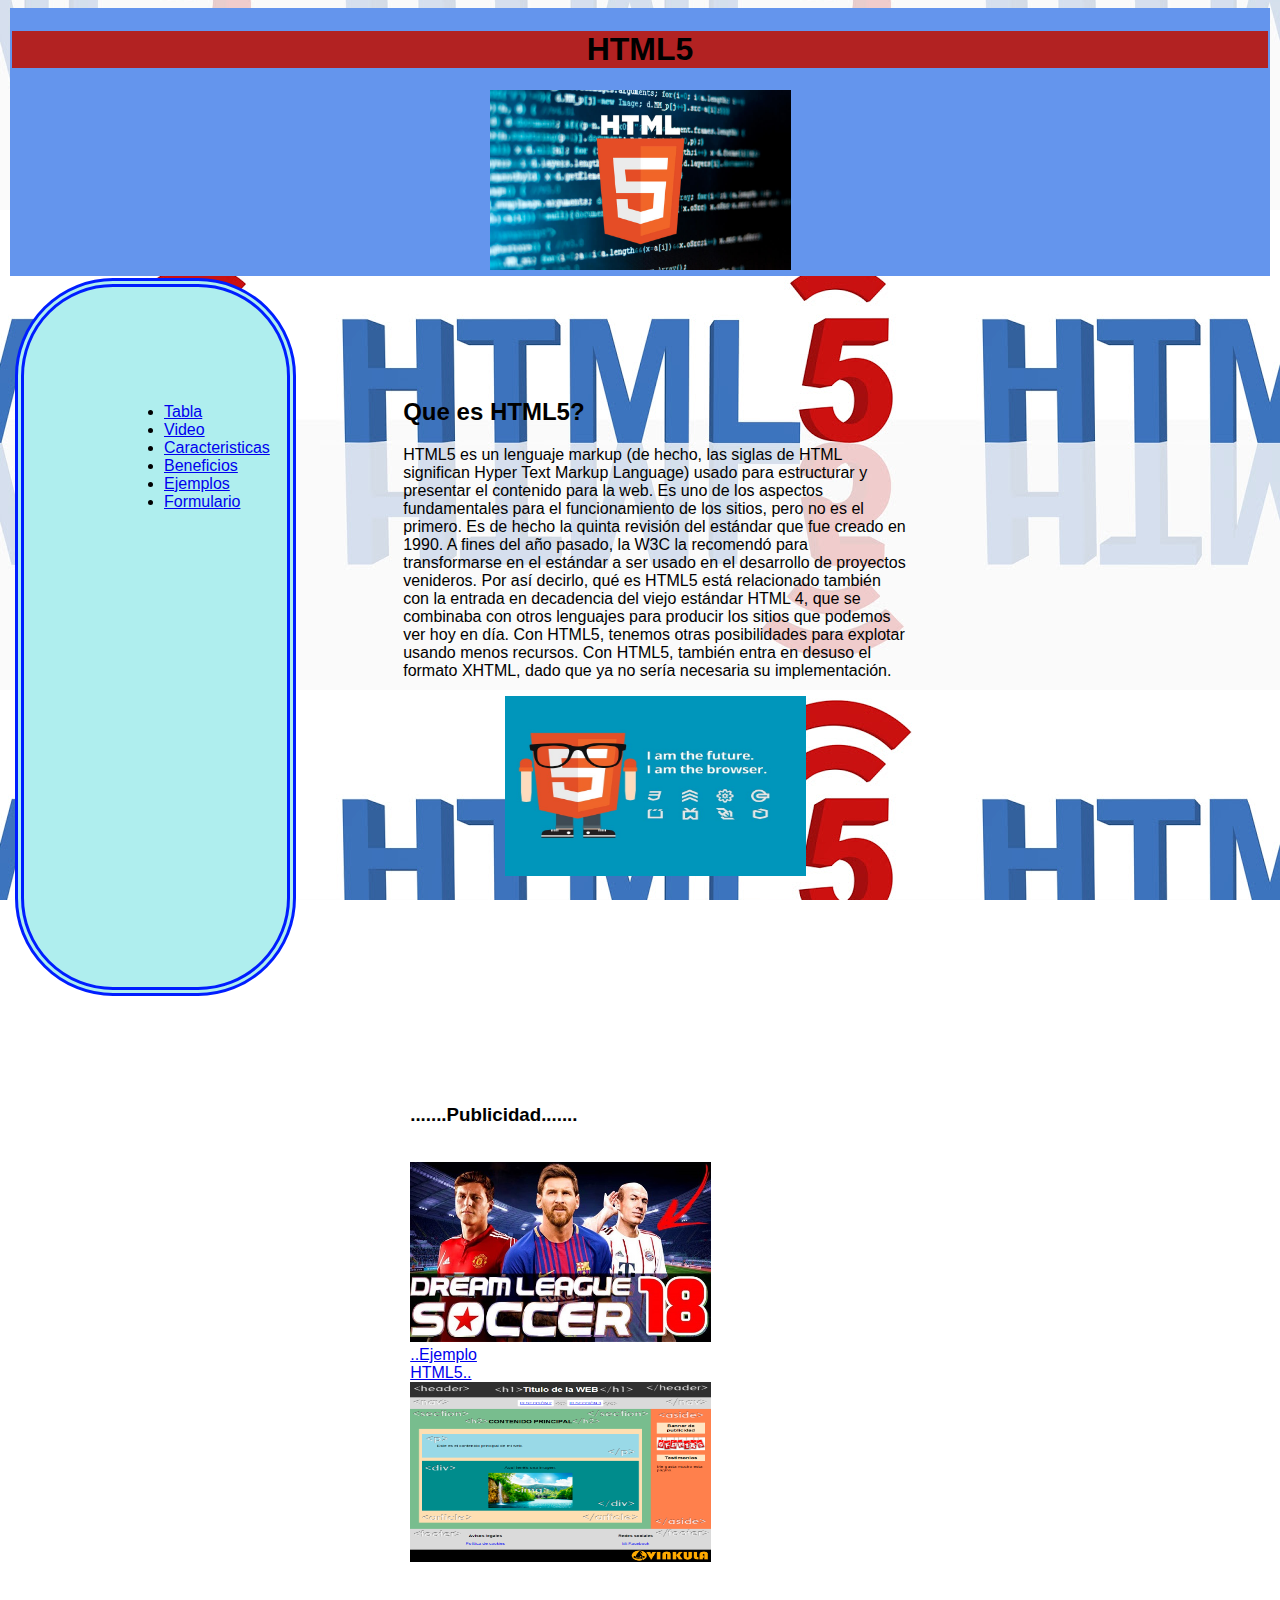
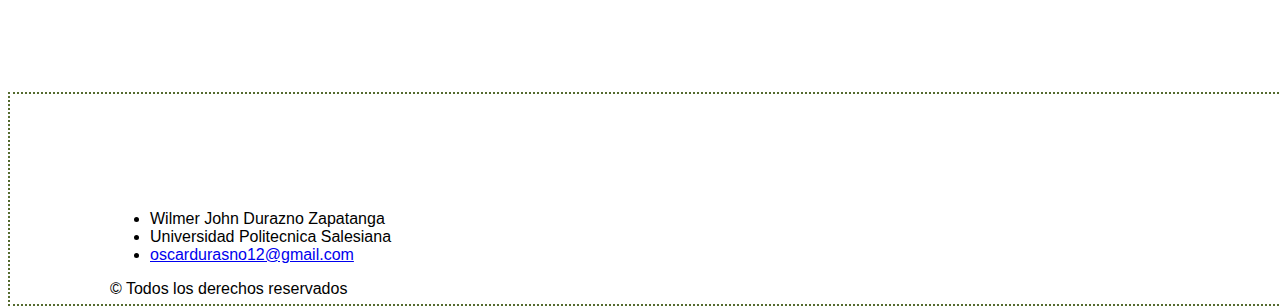
<file: Trabajo2/html/index.html>
<!DOCTYPE html>
<html lang="en">

<head>
    <meta charset="UTF-8">
    <meta name="viewport" content="width=device-width, initial-scale=1.0">
    <meta http-equiv="X-UA-Compatible" content="ie=edge">
    <title>Document</title>
    <link rel="stylesheet" href="../estilos/estilo1.css" type="text/css">
</head>

<body>
    <div id="caja1">
        <header>
            <h1>
                HTML5
            </h1>
            <center>
                <img src="../images/imagen1.jpg" alt="HTML5">
            </center>
        </header>
    </div>
    <div id="caja2">
        <nav>
            <ul>
                <li><a href="pagina1.html"> Tabla</a> </li>
                <li><a href="pagina2.html"> Video</a> </li>
                <li><a href="pagina3.html"> Caracteristicas</a></li>
                <li><a href="pagina4.html"> Beneficios</a> </li>
                <li><a href="pagina5.html"> Ejemplos</a></li>
                <li><a href="formulario.html">Formulario</a></li>
            </ul>
        </nav>
    </div>

    <div id="caja3">
        <section>
            <h2> Que es HTML5?</h2>
            <article>
                <p>
                    HTML5 es un lenguaje markup (de hecho, las siglas de HTML significan Hyper Text Markup Language)
                    usado para estructurar y presentar el contenido para la web. Es uno de los aspectos
                    fundamentales para el funcionamiento de los sitios, pero no es el primero. Es de hecho la quinta
                    revisión del estándar que fue creado en 1990. A fines del año pasado, la W3C la recomendó para
                    transformarse en el estándar a ser usado en el desarrollo de proyectos venideros. Por así decirlo,
                    qué es HTML5 está relacionado también con la entrada en decadencia del viejo estándar HTML 4, que
                    se combinaba con otros lenguajes para producir los sitios que podemos ver hoy en día. Con HTML5,
                    tenemos otras posibilidades para explotar usando menos recursos. Con HTML5, también entra en desuso
                    el formato XHTML, dado que ya no sería necesaria su implementación.
                </p>
            </article>
        </section>

        <section>
            <aside>
                <center>
                    <img src="../images/imagen4.jpg" alt="HTML5">
                </center>
            </aside>

        </section>
    </div>

    <div id="caja4">
        <aside>
            <h3>.......Publicidad.......</h3> <br />
            <img src="../images/imagen2.jpg" alt="Dream soccer league 2018">
        </aside>
        <aside>
            <a href="https://vinkula.com/estructura-del-codigo-html5-anatomia-de-una-pagina-web/">..Ejemplo
                HTML5..</a><br />
            <img src="../images/imagen3.png" alt="Ejemplo HTML5">
        </aside>
    </div>

    <div id="caja5">
        <footer>
                <ul>
                    <li>Wilmer John Durazno Zapatanga </li>
                    <li>Universidad Politecnica Salesiana </li>
                    <li><a href="https://mail.google.com/mail/u/0/?tab=wm#inbox">oscardurasno12@gmail.com</a> </li>
                </ul>
                &copy; Todos los derechos reservados
        </footer>
    </div>
</body>

</html>
</file>
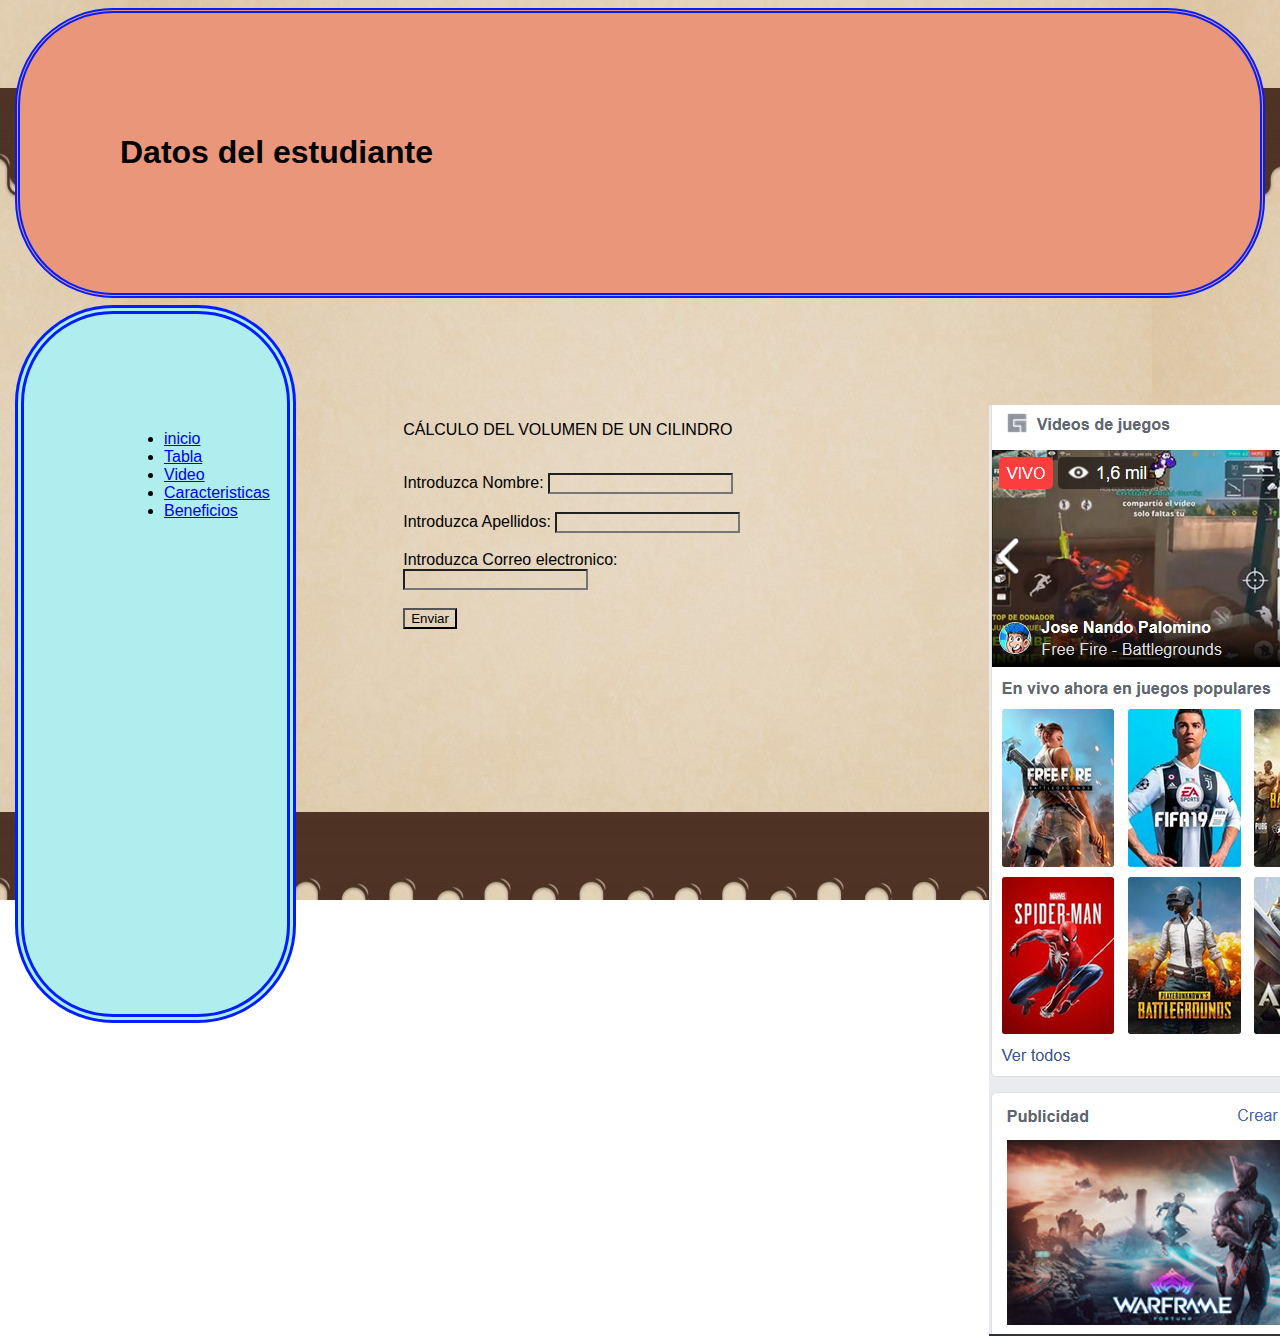
<file: Trabajo2/html/formulario.html>
<!DOCTYPE html>
<html lang="en">

<head>
    <meta charset="UTF-8">
    <meta name="viewport" content="width=device-width, initial-scale=1.0">
    <meta http-equiv="X-UA-Compatible" content="ie=edge">
    <title>Datos</title>
    <link rel="stylesheet" href="../estilos/formulario.css" type="text/css">
</head>

<body>
    <div id="caja1">
        <header>
            <h1> Datos del estudiante </h1>
        </header>
    </div>
    <div id="caja2">
        <nav>
            <ul>
                <li><a href="index.html"> inicio</a></li>
                <li><a href="pagina1.html"> Tabla</a> </li>
                <li><a href="pagina2.html"> Video</a> </li>
                <li><a href="pagina3.html"> Caracteristicas</a></li>
                <li><a href="pagina4.html"> Beneficios</a> </li>
            </ul>
        </nav>
    </div>

    <div id="caja3">
        <section>
            <form name="formularioDatos" method="post" action="ejemploPost1.php">
                <p> CÁLCULO DEL VOLUMEN DE UN CILINDRO </p>
                <br />
                Introduzca Nombre: <input type="text" name="diam" value="">
                <br /> <br />
                Introduzca Apellidos: <input type="text" name="altu" value="">
                <br /> <br />
                Introduzca Correo electronico: <input type="text" name="altu" value="">
                <br /> <br />
                <input value="Enviar" type="submit" />
            </form>
        </section>
    </div>

    <div id="caja4">
        <img src="../images/publicidad2.PNG" alt="publicidad2">
    </div>

</body>

</html>
</file>
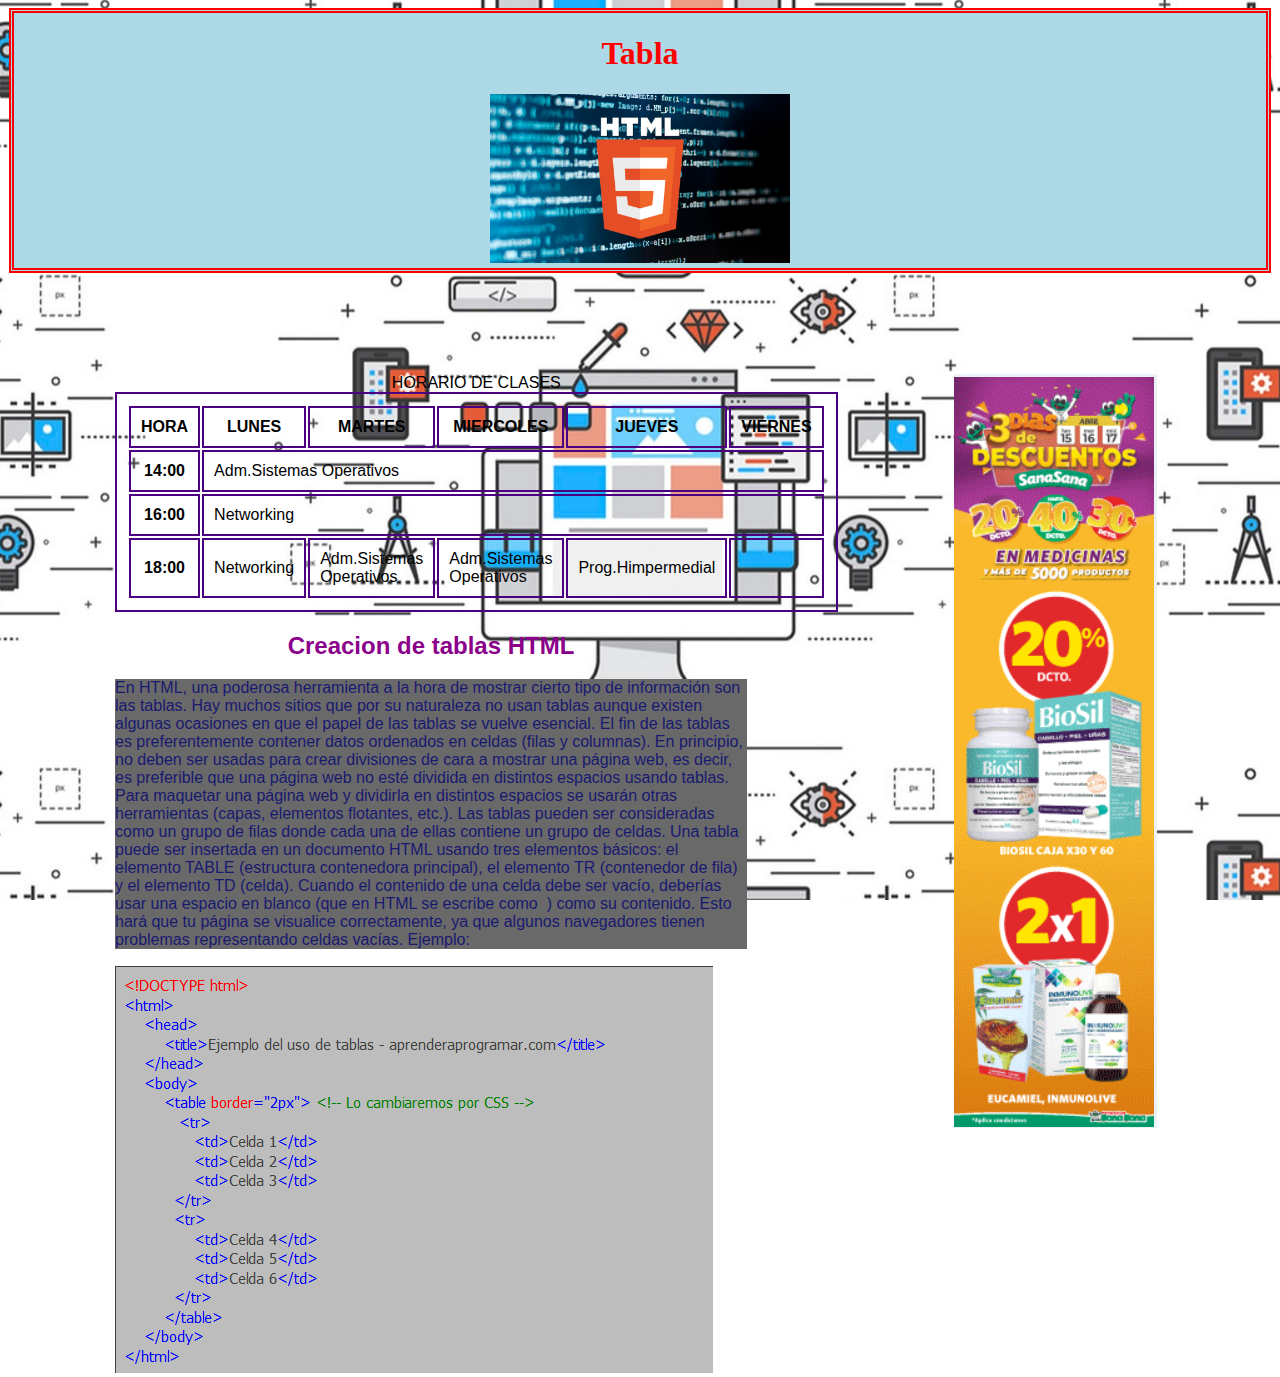
<file: Trabajo2/html/pagina1.html>
<!DOCTYPE html>
<html lang="en">

<head>
    <meta charset="UTF-8">
    <title>Practica 1.1</title>
    <link rel="stylesheet" href="../estilos/estilo2.css" type="text/css">
</head>

<body>
    <div id="caja1">
        <header>
            <h1>Tabla</h1>
            <center>
                <img src="../images/imagen1.jpg" alt="HTML5" width="300" lang="160">
            </center>
        </header>
    </div>


    <section>
        <div id="caja3">
            <table class="schule">
                <caption> HORARIO DE CLASES</caption>
                <tr>
                    <th>HORA</th>
                    <th>LUNES</th>
                    <th>MARTES</th>
                    <th>MIERCOLES</th>
                    <th>JUEVES</th>
                    <th>VIERNES</th>
                </tr>
                <tr>
                    <th>14:00 </th>
                    <td colspan="7">Adm.Sistemas Operativos</td>
                </tr>
                <tr>
                    <th>16:00 </th>
                    <td colspan="7">Networking</td>
                </tr>
                <tr>
                    <th>18:00</th>
                    <td rowspan="5">Networking</td>
                    <td rowspan="5">Adm.Sistemas Operativos</td>
                    <td rowspan="5">Adm.Sistemas Operativos</td>
                    <td rowspan="5">Prog.Himpermedial</td>
                    <td rowspan="5"></td>

                </tr>
            </table>

            <article>
                <h2>Creacion de tablas HTML</h2>
                <p>
                        En HTML, una poderosa herramienta a la hora de mostrar cierto tipo de información son las tablas. 
                        Hay muchos sitios que por su naturaleza no usan tablas aunque existen algunas ocasiones en que el 
                        papel de las tablas se vuelve esencial.
                        El fin de las tablas es preferentemente contener datos ordenados en celdas (filas y columnas). 
                        En principio, no deben ser usadas para crear divisiones de cara a mostrar una página web, es decir,
                        es preferible que una página web no esté dividida en distintos espacios usando tablas. Para maquetar
                        una página web y dividirla en distintos espacios se usarán otras herramientas (capas, elementos flotantes, etc.).
                        Las tablas pueden ser consideradas como un grupo de filas donde cada una de ellas contiene un grupo de celdas.
                        Una tabla puede ser insertada en un documento HTML usando tres elementos básicos: el elemento TABLE
                        (estructura contenedora principal), el elemento TR (contenedor de fila) y el elemento TD (celda).
                        Cuando el contenido de una celda debe ser vacío, deberías usar una espacio en blanco (que en HTML 
                        se escribe como &nbsp;) como su contenido. Esto hará que tu página se visualice correctamente, ya que 
                        algunos navegadores tienen problemas representando celdas vacías. Ejemplo: <td>&nbsp;</td>  
                </p>
            </article>
            <article>
                <img src="../images/ejemploT.PNG" alt="">
            </article>

        </div>
    </section>


    <div id="caja2">
        <aside>
            <img src="../images/publicidad1.PNG" alt="publi">
        </aside>
    </div>

</body>

</html>
</file>
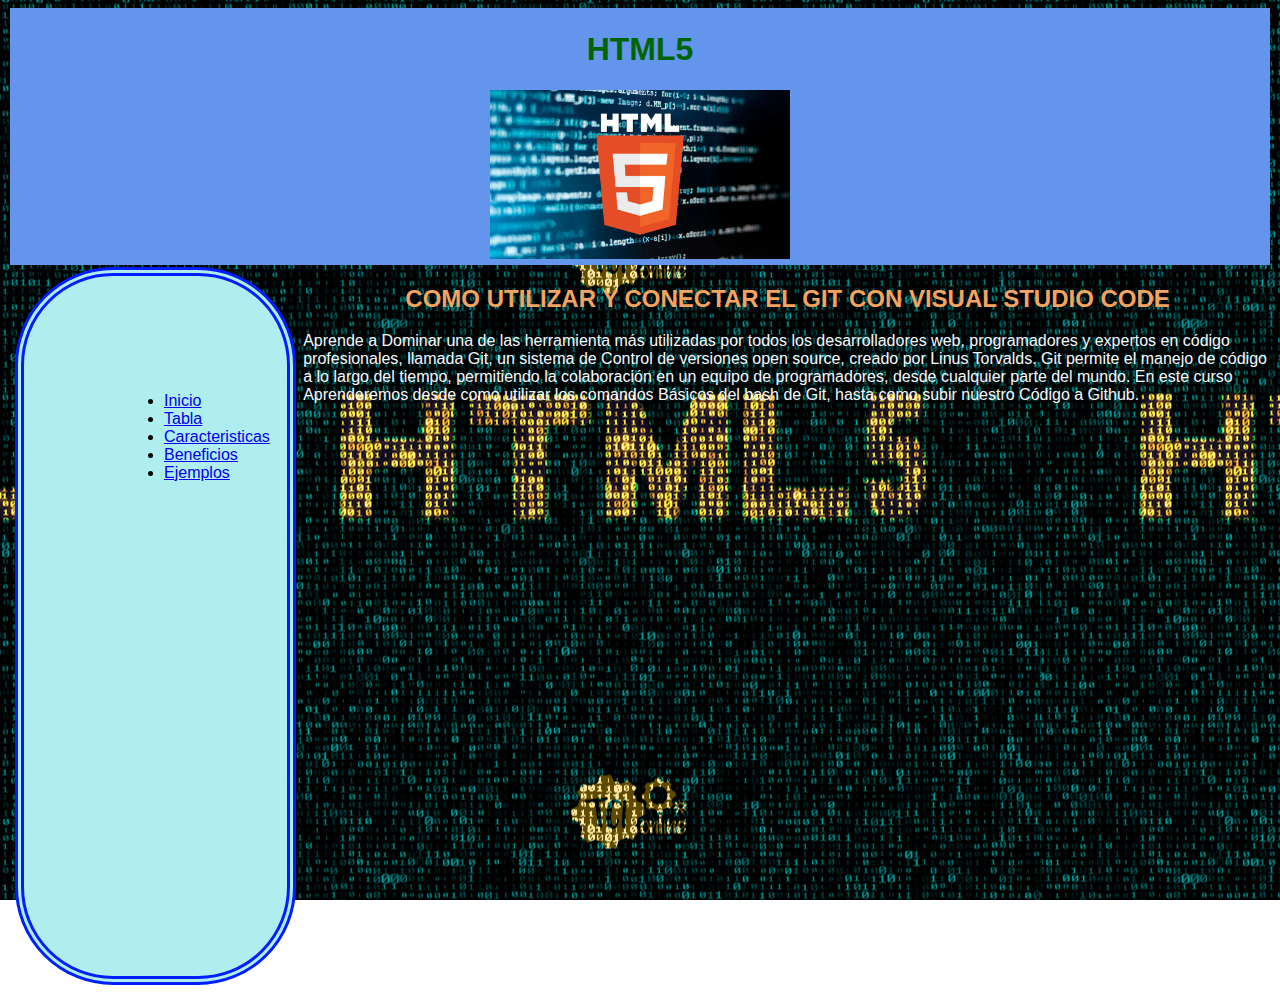
<file: Trabajo2/html/pagina2.html>
<!DOCTYPE html>
<html lang="en">

<head>
    <meta charset="UTF-8">
    <title>funcion de HTML5</title>
    <link rel="stylesheet" href="../estilos/estilo3.css">

</head>

<body>

    <div id="caja1">
        <header>
                <h1> HTML5</h1>
            <center>
                <img src="../images/imagen1.jpg" alt="HTML5" width="300" lang="160">
            </center>
        </header>
    </div>

    
    <div id="menu">
            <nav>
                <ul>
                    <li><a href="index.html"> Inicio</a> </li>
                    <li><a href="pagina1.html"> Tabla</a> </li>
                    <li><a href="pagina3.html"> Caracteristicas</a></li>
                    <li><a href="pagina4.html"> Beneficios</a> </li>
                    <li><a href="pagina5.html"> Ejemplos</a></li>
                </ul>
            </nav>
        </div>

    <h2>COMO UTILIZAR Y CONECTAR EL GIT CON VISUAL STUDIO CODE</h2>
    
    <p>
        Aprende a Dominar una de las herramienta más utilizadas por todos los desarrolladores web, programadores y
        expertos en código profesionales, llamada Git, un sistema de Control de versiones open source, creado por Linus
        Torvalds. Git permite el manejo de código a lo largo del tiempo, permitiendo la colaboración en un equipo de
        programadores, desde cualquier parte del mundo. En este curso Aprenderemos desde como utilizar los comandos
        Básicos del bash de Git, hasta como subir nuestro Código a Github.
    </p>
    <center>
            <section>
                <article>
                    <iframe width="560" height="315" src="https://www.youtube.com/embed/HiXLkL42tMU" frameborder="0"
                        allow="accelerometer; autoplay; encrypted-media; gyroscope; picture-in-picture"
                        allowfullscreen></iframe>
                </article>
            </section>
    </center>


</body>

</html>
</file>
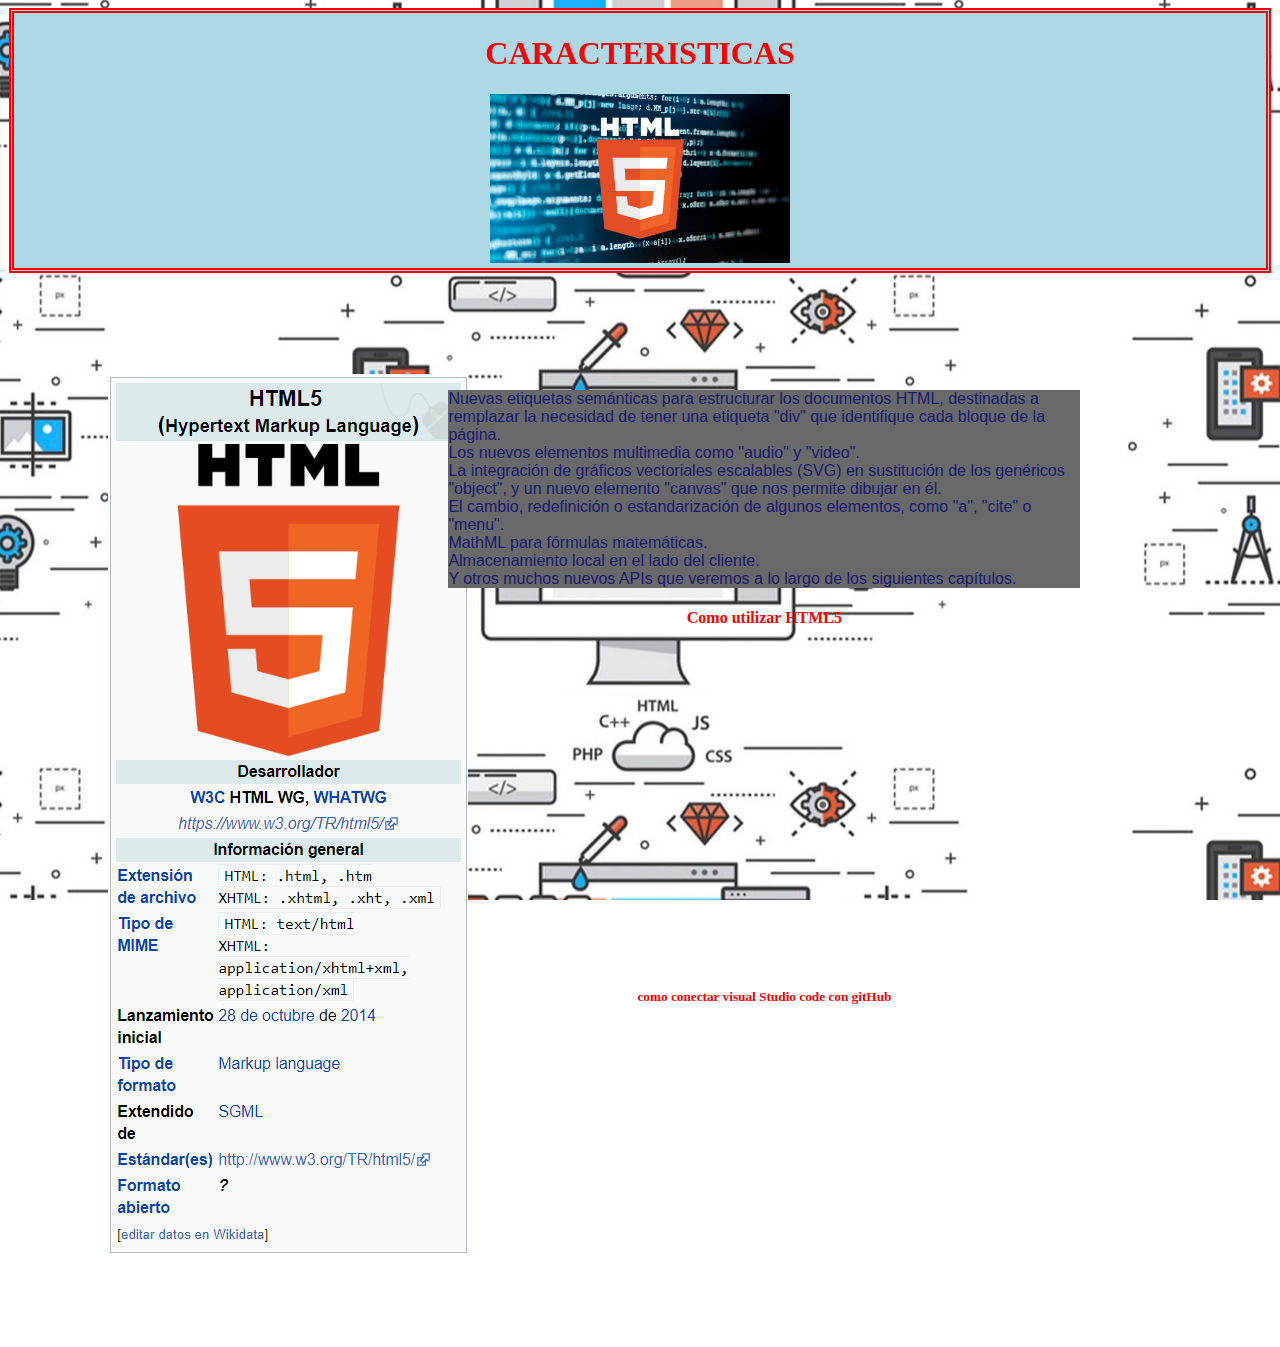
<file: Trabajo2/html/pagina3.html>
<!DOCTYPE html>
<html lang="en">

<head>
    <meta charset="UTF-8">
    <title>Caracteristicas</title>
    <link rel="stylesheet" href="../estilos/estilo2.css">
</head>

<body>
    <div id="caja1">
        <header>
                <h1> CARACTERISTICAS </h1>
            <center>
                <img src="../images/imagen1.jpg" alt="HTML5" width="300" lang="160">
            </center>
        </header>
    </div>



    <section>
        <div id="caja2">
            <img src="../images/HTML51.jpg" alt="">
        </div>
        <div id="caja3">
            <article>
                <p>
                    Nuevas etiquetas semánticas para estructurar los documentos HTML, destinadas a remplazar la
                    necesidad de tener una etiqueta "div" que identifique cada bloque de la página. <br />
                    Los nuevos elementos multimedia como "audio" y "video".<br />
                    La integración de gráficos vectoriales escalables (SVG) en sustitución de los genéricos
                    "object", y un nuevo elemento "canvas" que nos permite dibujar en él.<br />
                    El cambio, redefinición o estandarización de algunos elementos, como "a", "cite" o "menu".<br />
                    MathML para fórmulas matemáticas.<br />
                    Almacenamiento local en el lado del cliente.<br />
                    Y otros muchos nuevos APIs que veremos a lo largo de los siguientes capítulos.
                </p>
            </article>

            <article>
                <h4> Como utilizar HTML5</h4>
                <center>
                    <iframe width="560" height="315" src="https://www.youtube.com/embed/icZR-CFDhuE" frameborder="0"
                        allow="accelerometer; autoplay; encrypted-media; gyroscope; picture-in-picture"
                        allowfullscreen>
                    </iframe>
                </center>
            </article>

            <article>
                <h5>como conectar visual Studio code con gitHub</h5>
                <aside>
                    <center>

                        <iframe width="560" height="315" src="https://www.youtube.com/embed/HiXLkL42tMU" frameborder="0"
                            allow="accelerometer; autoplay; encrypted-media; gyroscope; picture-in-picture"
                            allowfullscreen></iframe>

                    </center>

                </aside>
            </article>
        </div>
    </section>

</body>

</html>
</file>
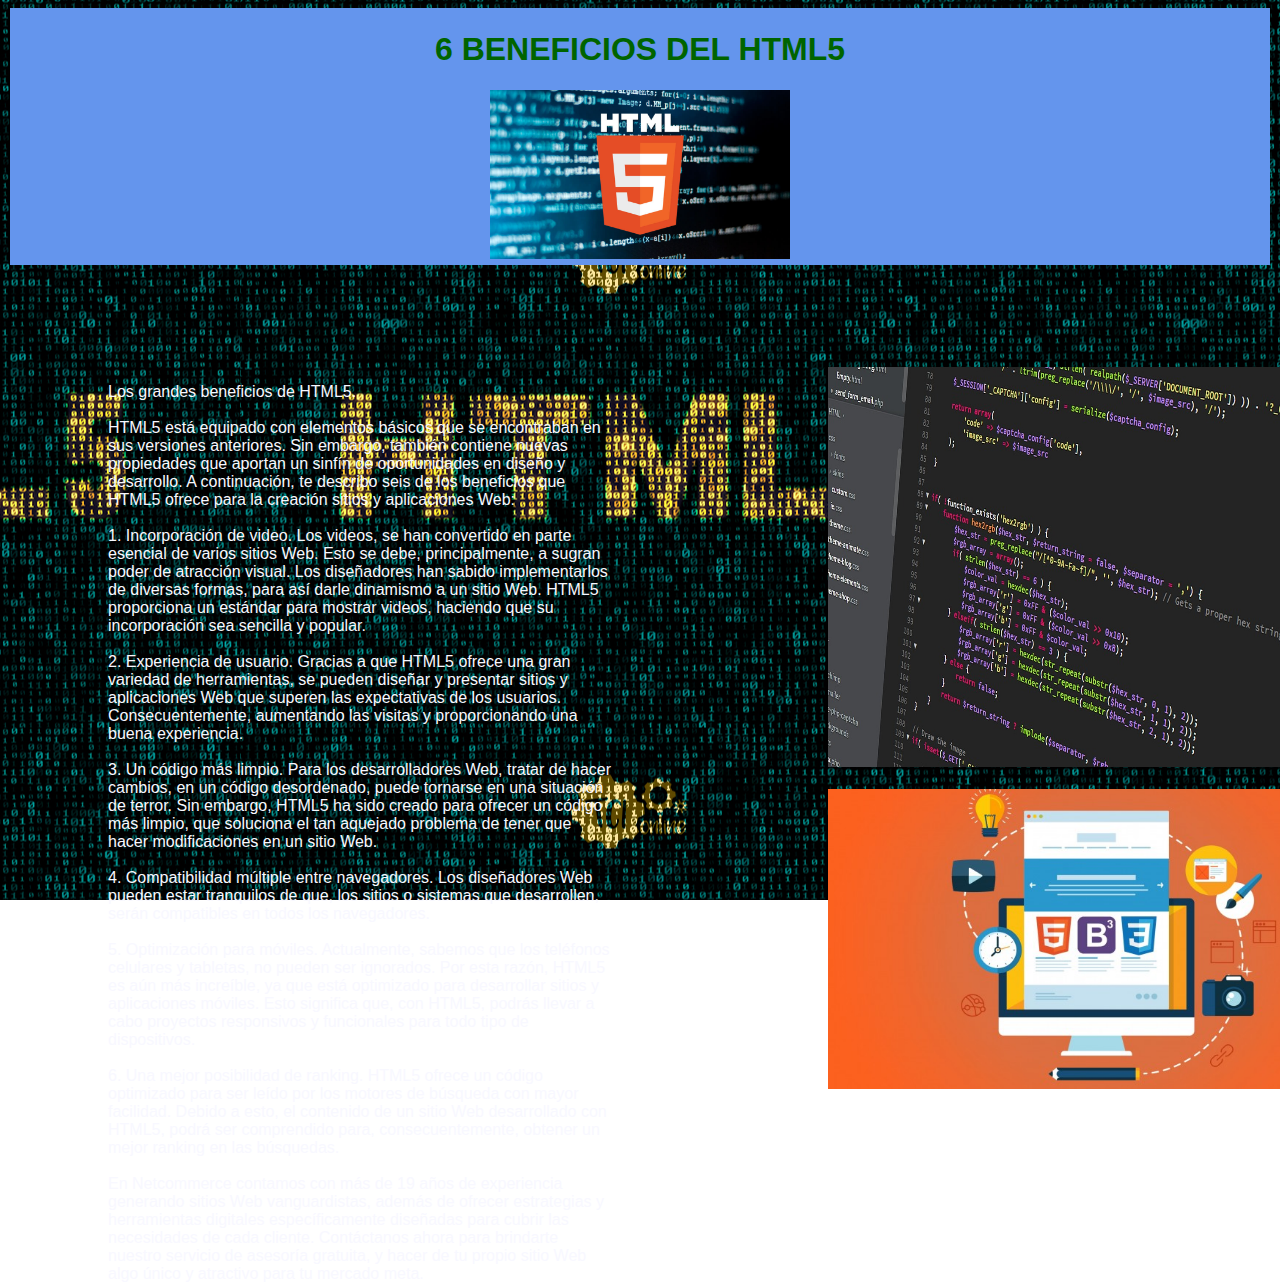
<file: Trabajo2/html/pagina4.html>
<!DOCTYPE html>
<html lang="en">

<head>
    <meta charset="UTF-8">
    <title>Beneficios</title>
    <link rel="stylesheet" href="../estilos/estilo3.css" type="text/css">
</head>

<body>
    <div id="caja1">
        <header>
                <h1>6 BENEFICIOS DEL HTML5</h1>
            <center>
                <img src="../images/imagen1.jpg" alt="HTML5" width="300" lang="160">
            </center>
        </header>
    </div>

    <div id="caja3">
        <section>
            <article>
                <p>
                    Los grandes beneficios de HTML5. <br /> <br/>
                    HTML5 está equipado con elementos básicos que se encontraban en sus versiones anteriores. Sin
                    embargo,
                    también contiene nuevas propiedades que aportan un sinfín de oportunidades en diseño y desarrollo. A
                    continuación, te describo seis de los beneficios que HTML5 ofrece para la creación sitios y
                    aplicaciones
                    Web: <br/> <br/>

                    1. Incorporación de video.
                    Los videos, se han convertido en parte esencial de varios sitios Web. Esto se debe, principalmente,
                    a sugran poder de atracción visual. Los diseñadores han sabido implementarlos de diversas formas, para
                    así darle dinamismo a un sitio Web. HTML5 proporciona un estándar para mostrar videos, haciendo que su
                    incorporación sea sencilla y popular.<br/> <br/>
                   
                    2. Experiencia de usuario.
                    Gracias a que HTML5 ofrece una gran variedad de herramientas, se pueden diseñar y presentar sitios y
                    aplicaciones Web que superen las expectativas de los usuarios. Consecuentemente, aumentando las
                    visitas y proporcionando una buena experiencia.<br/> <br/>

                    3. Un código más limpio.
                    Para los desarrolladores Web, tratar de hacer cambios, en un código desordenado, puede tornarse en
                    una situación de terror. Sin embargo, HTML5 ha sido creado para ofrecer un código más limpio, que
                    soluciona el tan aquejado problema de tener que hacer modificaciones en un sitio Web.<br/> <br/>

                    4. Compatibilidad múltiple entre navegadores.
                    Los diseñadores Web pueden estar tranquilos de que, los sitios o sistemas que desarrollen, serán
                    compatibles en todos los navegadores.<br/> <br/>

                    5. Optimización para móviles.
                    Actualmente, sabemos que los teléfonos celulares y tabletas, no pueden ser ignorados. Por esta
                    razón, HTML5 es aún más increíble, ya que está optimizado para desarrollar sitios y aplicaciones móviles.
                    Esto significa que, con HTML5, podrás llevar a cabo proyectos responsivos y funcionales para todo tipo de
                    dispositivos.<br/> <br/>
                    
                    6. Una mejor posibilidad de ranking.
                    HTML5 ofrece un código optimizado para ser leído por los motores de búsqueda con mayor facilidad.
                    Debido a esto, el contenido de un sitio Web desarrollado con HTML5, podrá ser comprendido para,
                    consecuentemente, obtener un mejor ranking en las búsquedas.<br/> <br/>
                    En Netcommerce contamos con más de 19 años de experiencia generando sitios Web vanguardistas, además
                    de ofrecer estrategias y herramientas digitales específicamente diseñadas para cubrir las necesidades
                    de cada cliente. Contáctanos ahora para brindarte nuestro servicio de asesoría gratuita, y hacer de tu
                    propio sitio Web algo único y atractivo para tu mercado meta.<br/>
                </p>
            </article>
        </section>
    </div>
    <div id="caja2">
        <img src="../images/beneficios.jpg" alt="beneficios" height="400" width="550">
        <br/> <br/>
        <img src="../images/beneficios1.jpg" alt="beneficios1" height="300" width="550">
    </div>
</body>

</html>
</file>
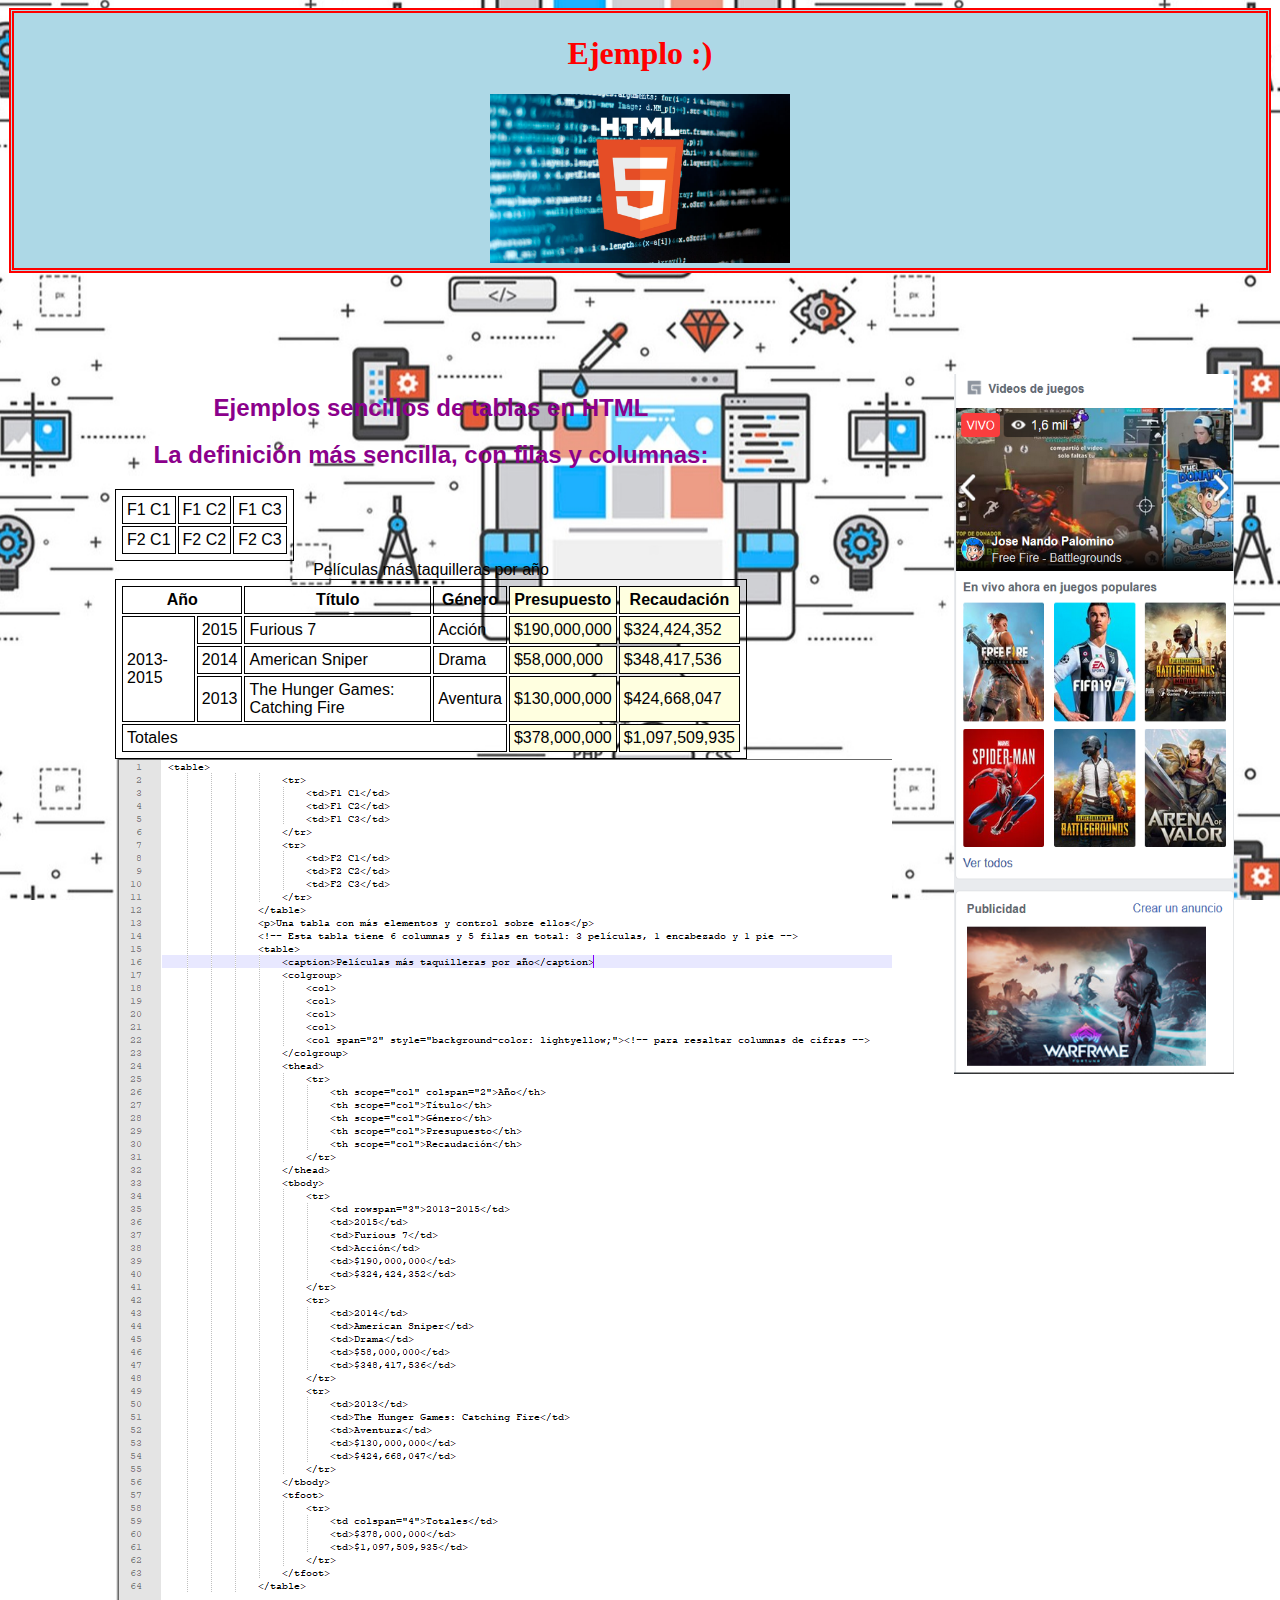
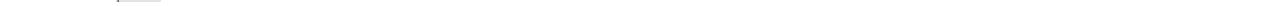
<file: Trabajo2/html/pagina5.html>
<!DOCTYPE html>
<html lang="en">

<head>
    <meta charset="UTF-8">
    <title>Ejemplo</title>
    <link rel="stylesheet" href="../estilos/estilo2.css">
</head>

<body>
    <div id="caja1">
        <header>
            <h1> Ejemplo :) </h1>
            <center>
                <img src="../images/imagen1.jpg" alt="HTML5" width="300" lang="160">
            </center>
        </header>
    </div>

    <div id="caja3">

        <section>
            <article>
                <!DOCTYPE html>
                <html lang="es">
    
                <head>
                    <title>Ejemplos sencillos de tablas en HTML</title>
                    <meta charset="UTF-8">
                    <!-- usamos esto para ilustrar mejor nuestro ejemplo con
                    bordes en las tablas, pero luego veremos con más detalle
                    el uso de estilos CSS -->
                    <style>
                        table,
                        th,
                        td {
                            border: 1px solid black;
                            padding: 4px;
                        }
                    </style>
                </head>
    
                <body>
                    <h2>Ejemplos sencillos de tablas en HTML</h2>
                    <h2>La definición más sencilla, con filas y columnas:</h2>
                    <table>
                        <tr>
                            <td>F1 C1</td>
                            <td>F1 C2</td>
                            <td>F1 C3</td>
                        </tr>
                        <tr>
                            <td>F2 C1</td>
                            <td>F2 C2</td>
                            <td>F2 C3</td>
                        </tr>
                    </table>
                    <!-- Esta tabla tiene 6 columnas y 5 filas en total: 3 películas, 1 encabezado y 1 pie -->
                    <table>
                        <caption>Películas más taquilleras por año</caption>
                        <colgroup>
                            <col>
                            <col>
                            <col>
                            <col>
                            <col span="2" style="background-color: lightyellow;"><!-- para resaltar columnas de cifras -->
                        </colgroup>
                        <thead>
                            <tr>
                                <th scope="col" colspan="2">Año</th>
                                <th scope="col">Título</th>
                                <th scope="col">Género</th>
                                <th scope="col">Presupuesto</th>
                                <th scope="col">Recaudación</th>
                            </tr>
                        </thead>
                        <tbody>
                            <tr>
                                <td rowspan="3">2013-2015</td>
                                <td>2015</td>
                                <td>Furious 7</td>
                                <td>Acción</td>
                                <td>$190,000,000</td>
                                <td>$324,424,352</td>
                            </tr>
                            <tr>
                                <td>2014</td>
                                <td>American Sniper</td>
                                <td>Drama</td>
                                <td>$58,000,000</td>
                                <td>$348,417,536</td>
                            </tr>
                            <tr>
                                <td>2013</td>
                                <td>The Hunger Games: Catching Fire</td>
                                <td>Aventura</td>
                                <td>$130,000,000</td>
                                <td>$424,668,047</td>
                            </tr>
                        </tbody>
                        <tfoot>
                            <tr>
                                <td colspan="4">Totales</td>
                                <td>$378,000,000</td>
                                <td>$1,097,509,935</td>
                            </tr>
                        </tfoot>
                    </table>
                </body>
    
                </html>
            </article>
        </section>

        <img src="../images/tabla1.PNG" alt="">
    </div>

    <div id="caja2">
        <section>
                <img src="../images/publicidad2.PNG" alt="publicidad" width="280" height="700">
        </section>
    </div>
        
</body>

</html>
</file>
<file: Trabajo2/estilos/estilo1.css>
* {
    font-family: Arial;
}

body {
    background-image: url(../images/HTML5.jpg);
    background-position: center center;
    background-attachment: fixed;
}

div {
    border-style: none;
    margin: 7px;
    padding: 100px;
}

#caja1 {
    border-color: red;
    background-color: cornflowerblue;
    margin: 2px;
    padding: 2px;
}

#caja2 {
    margin: 0 7px 7px 7px;
    background-color:paleturquoise;
    width: 5%;
    float: left;
    height: 500px;
    border-radius: 98px 98px 98px 98px;
    -moz-border-radius: 98px 98px 98px 98px;
    -webkit-border-radius: 98px 98px 98px 98px;
    border: 9px double #001eff;
}

#caja3 {
    margin: 0 7px 7px 0;
    border-color: darkgray;
    width: 40%;
    float: left;
    height: 500px;
}

#caja4 {
    margin: 0 0 7px 7px;
    width: 5%;
    float: left;
    height: 500px;
}

#caja5 {
    border: 2px coral dotted;
    margin: 0;
    border-color: darkolivegreen;
    float: left;
    width: 86%;
    height: 10px;
}

h1 {
    text-align: center;
    background-color: firebrick;
}

img {
    width: 301px;
    height: 180px;
}

a {
    background: center;
}
</file>
<file: Trabajo2/estilos/formulario.css>
* {
    font-family: Arial;
}

body {
    background-image: url(../images/formulario.jpg);
    background-position: center center;
    background-attachment: fixed;
}

div {
    border-style: none;
    margin: 7px;
    padding: 100px;
}

#caja1 {
    background-color:darksalmon;
    border-radius: 98px 98px 98px 98px;
    -moz-border-radius: 98px 98px 98px 98px;
    -webkit-border-radius: 98px 98px 98px 98px;
    border: 5px double #001eff;
}

#caja2 {
    margin: 0 7px 7px 7px;
    background-color:paleturquoise;
    width: 5%;
    float: left;
    height: 500px;
    border-radius: 98px 98px 98px 98px;
    -moz-border-radius: 98px 98px 98px 98px;
    -webkit-border-radius: 98px 98px 98px 98px;
    border: 9px double #001eff;
}

#caja3 {
    margin: 0 7px 7px 0;
    border-color: darkgray;
    width: 30%;
    float: left;
    height: 500px;
}
#caja4 {
    margin: 0 0 0 0;
    width:0px;
    float: left;
    height: 500px;
}
input{
    background: center;
}
</file>
<file: Trabajo2/estilos/estilo2.css>
*{
    font-family: Arial;
}
body {
    background-image: url(../images/fondo1.jpg);
    background-position: center center;
    background-attachment: fixed;
}
div{
    border-style: none; 
    margin: 7px;
    padding: 100px;
}
table, tr,th,td {
    border: 2px solid indigo;
    padding:10px;
    
}
#caja1{
    border:5px red double;
    background-color: lightblue;
    margin: 1px;
    padding: 1px;
}
#caja2{
    margin: 0 7px 7px 0;
    width: 10%;
    float: left;
    height:150px;
}

#caja3{
    margin: 0 7px 7px 7px;
    width: 50%;
    float: left;
    height: 250px;
}
h1,h4,h5{
    text-align: center;
    color: red;
    font-family: Georgia, 'Times New Roman', Times, serif;
}
h2{
    color: darkmagenta;
    text-align: center;
}
p{
    color:midnightblue;
    background-color: dimgrey;
}
</file>
<file: Trabajo2/estilos/estilo3.css>
*{
    font-family: Arial;
}
body {
    background-image: url(../images/fondo2.jpg);
    background-position: center center;
    background-attachment: fixed;
}
div{
    border-style: none; 
    margin: 7px;
    padding: 100px;
}
#caja1{
    border-color: red;
    background-color: cornflowerblue;
    margin: 2px;
    padding: 2px;
}
#caja2{
    margin: 0 7px 7px 7px;
    /*background-color:paleturquoise;*/
    width: 5%;
    float: left;
    height: 500px;
}
#menu {
    margin: 0 7px 7px 7px;
    background-color:paleturquoise;
    width: 5%;
    float: left;
    height: 500px;
    border-radius: 98px 98px 98px 98px;
    -moz-border-radius: 98px 98px 98px 98px;
    -webkit-border-radius: 98px 98px 98px 98px;
    border: 9px double #001eff;
}
#caja3{
    margin: 0 7px 7px 0;
    border-color: darkgray;
    width: 40%;
    float: left;
    height: 500px;
}
#caja4{
    margin: 0 0 7px 7px;
    width:5%;
    float: left;
    height: 500px;
}
#caja5{
    border: 2px coral dotted;
    margin: 0 ;
    border-color: darkolivegreen;
    float: left;
    width: 86%;
    height: 10px; 
}
p{
    color: ghostwhite;
}
h1{
    font-family: Impact, Haettenschweiler, 'Arial Narrow Bold', sans-serif;
    color: darkgreen;
    text-align: center;
}
h2{
    font-family: 'Lucida Sans', 'Lucida Sans Regular', 'Lucida Grande', 'Lucida Sans Unicode', Geneva, Verdana, sans-serif;
    color: sandybrown;
    text-align: center;
}
</file>
